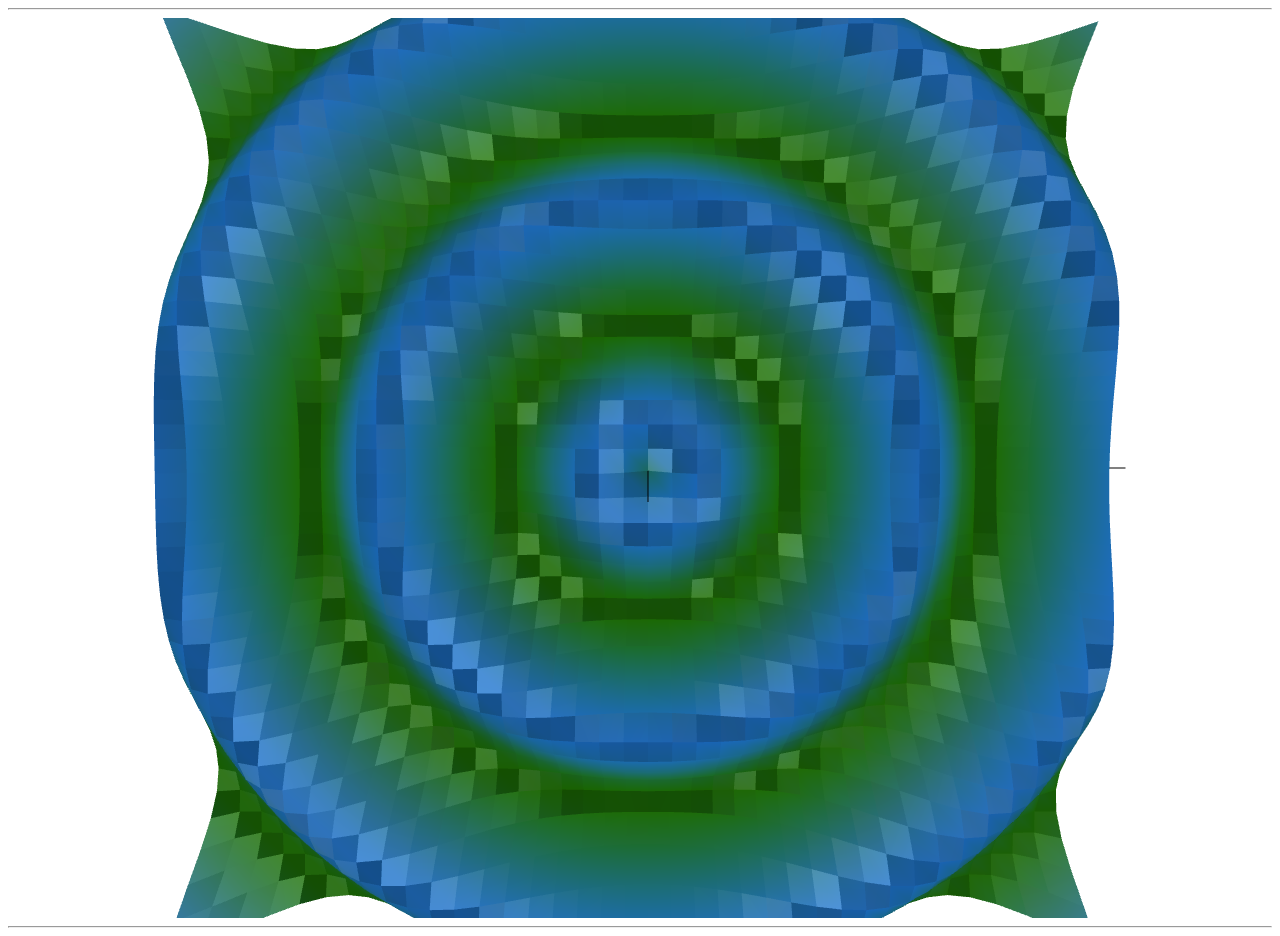
<file: exampleFromWeb/index.html>
<html lang="en">
<head>
  <title>Plot Sample</title>
</head>
<body>
<hr>
<div id="stage"></div>
<hr>
<script type="text/javascript" src="three.min.js"></script>
<script type="text/javascript" src="TrackballControls.js"></script>
<script type="text/javascript" src="surface_plot.js"></script>

</body>
</file>
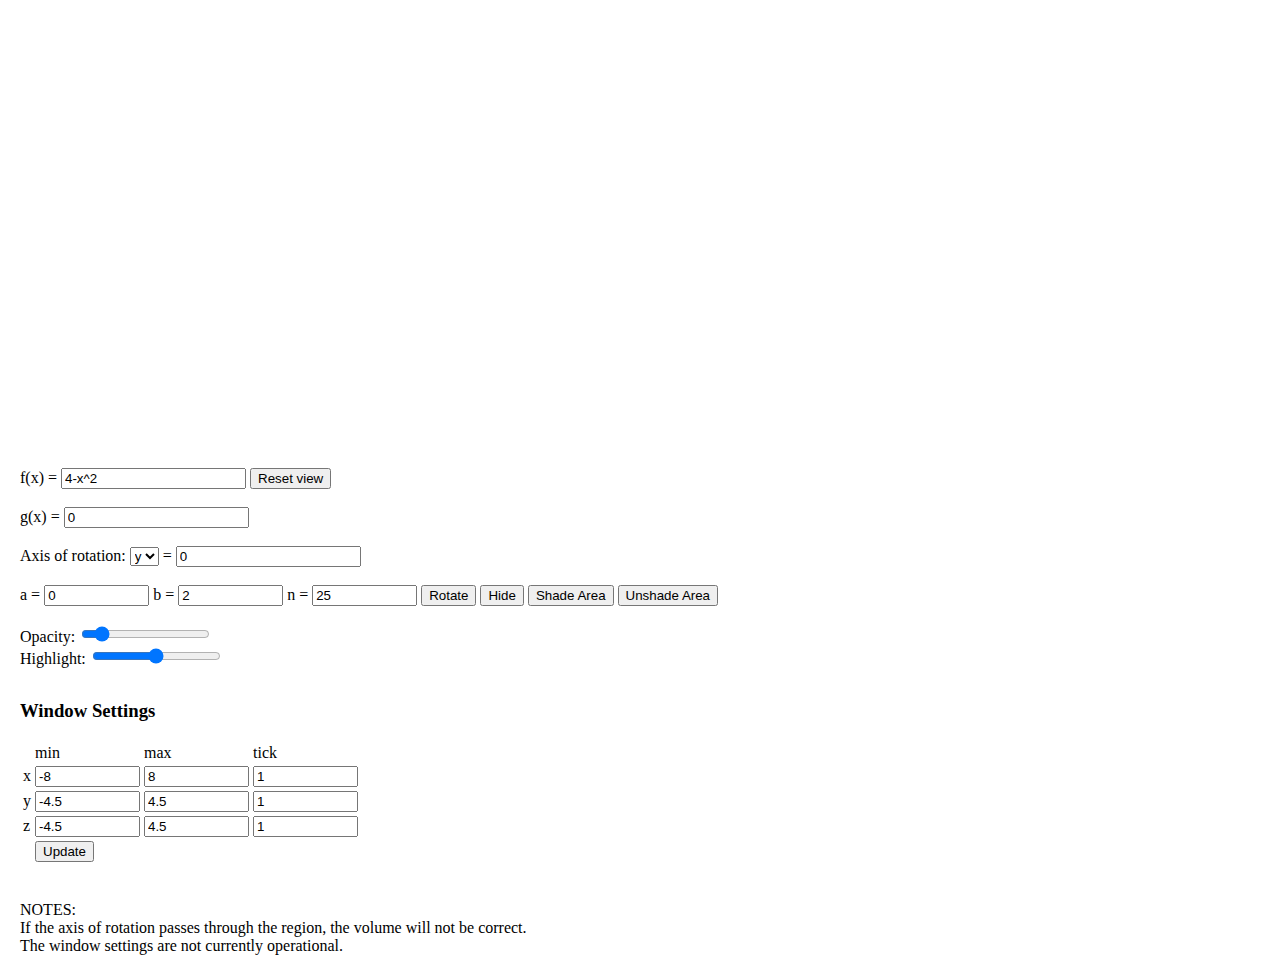
<file: rotations/index.html>
<html lang="en">
<head>
  <title>Plot Sample</title>
  <style>
			body { margin: 20; }
			canvas { width: 50%; height: 50% }
		</style>
</head>
<body onload="drawAxes(); drawCurve('f'); drawCurve('g')">
<div><canvas id="stage" width="500" height="500"></canvas><br>
</div>


<!-- <script type="text/javascript" src="https://www.westga.edu/~cleach/graphing/three.min.js"></script>
<script language="Javascript" type="text/javascript" src="https://www.westga.edu/~cleach/graphing/math.min.js"></script> -->
<script type="text/javascript" src="https://www.westga.edu/~cleach/graphing/three.min.js"></script>
<script language="Javascript" type="text/javascript" src="https://www.westga.edu/~cleach/graphing/math.min.js"></script>

<!-- <script language="Javascript" type="text/javascript" src="http://www.westga.edu/~cleach/graphing/math.min.js"></script> -->
<script type="text/javascript" src="https://www.westga.edu/~cleach/graphing/TrackballControls.js"></script>
<script type="text/javascript" src="https://www.westga.edu/~cleach/graphing/parametrictest.js"></script>


<br>

f(x) = <input type="TEXT"  id="ffunctionString" value = "4-x^2" size="20" onchange="drawCurve('f')">
<button onclick="controls.reset()"> Reset view</button>
<br>
<br>
g(x) = <input type="TEXT"  id="gfunctionString" value = "0" size="20" onchange="drawCurve('g')">

<br>
<br>
Axis of rotation: <select id="orientation" onchange="drawRotAxis()">
  <option value="y">y</option>
  <option value="x">x</option>
</select>
 = <input type="TEXT" id="rotAxisValue" value =0 size="20" onchange="drawRotAxis()">
<br>



<br>
a = <input type="TEXT" id="avalue" value="0"   size="10" onchange="drawVerticalLines()">
b = <input type="TEXT" id="bvalue" value="2"  size="10" onchange="drawVerticalLines()">
n = <input type="TEXT" id="nvalue" value="25"    size="10">
<button onclick="rotateRegion()">Rotate</button>
<button onclick="hideShells()">Hide</button>
<button onclick="highlightRegion()">Shade Area</button>
<button onclick="unHighlightRegion()">Unshade Area</button><br>


<br>
Opacity: <input type="range" min="1" max="10" value="2" class="slider" id="shellOpacitySlider" onchange="changeShellOpacity()">
<br>
Highlight: <input type="range" min="1" max="100" value="50" class="slider" id="myRange" onchange="highlightShell()">



<font size=6><p id = "volumeOutput"> </p> </font>


<h3> Window Settings </h3>
  <table>
      <tr>
          <td></td>
          <td>min</td>
          <td>max</td>
          <td>tick</td>
      </tr>
      <tr>
          <td>x</td>
          <td><input type="TEXT" id="x_min" value="-8" size="10"></td>
          <td><input type="TEXT" id="x_max" value="8"  size="10"></td>
          <td><input type="TEXT" id="x_tick" value="1"  size="10"></td>
      </tr>
      <tr>
          <td>y</td>
          <td><input type="TEXT" id="y_min" value="-4.5"  size="10"></td>
          <td><input type="TEXT" id="y_max" value="4.5"  size="10"></td>
          <td><input type="TEXT" id="y_tick" value="1"  size="10"></td>
      </tr>
      <tr>
          <td>z</td>
          <td><input type="TEXT" id="z_min" value="-4.5"  size="10"></td>
          <td><input type="TEXT" id="z_max" value="4.5"  size="10"></td>
          <td><input type="TEXT" id="z_tick" value="1"  size="10"></td>
      </tr>
  <tr><td></td><td>
      <button onclick="drawAxes()">Update</button>
  </td></tr>
  </table>
  <br><br>
  NOTES:<br>
  If the axis of rotation passes through the region, the volume will not be correct.<br>
  The window settings are not currently operational.



</body>
</html>
</file>
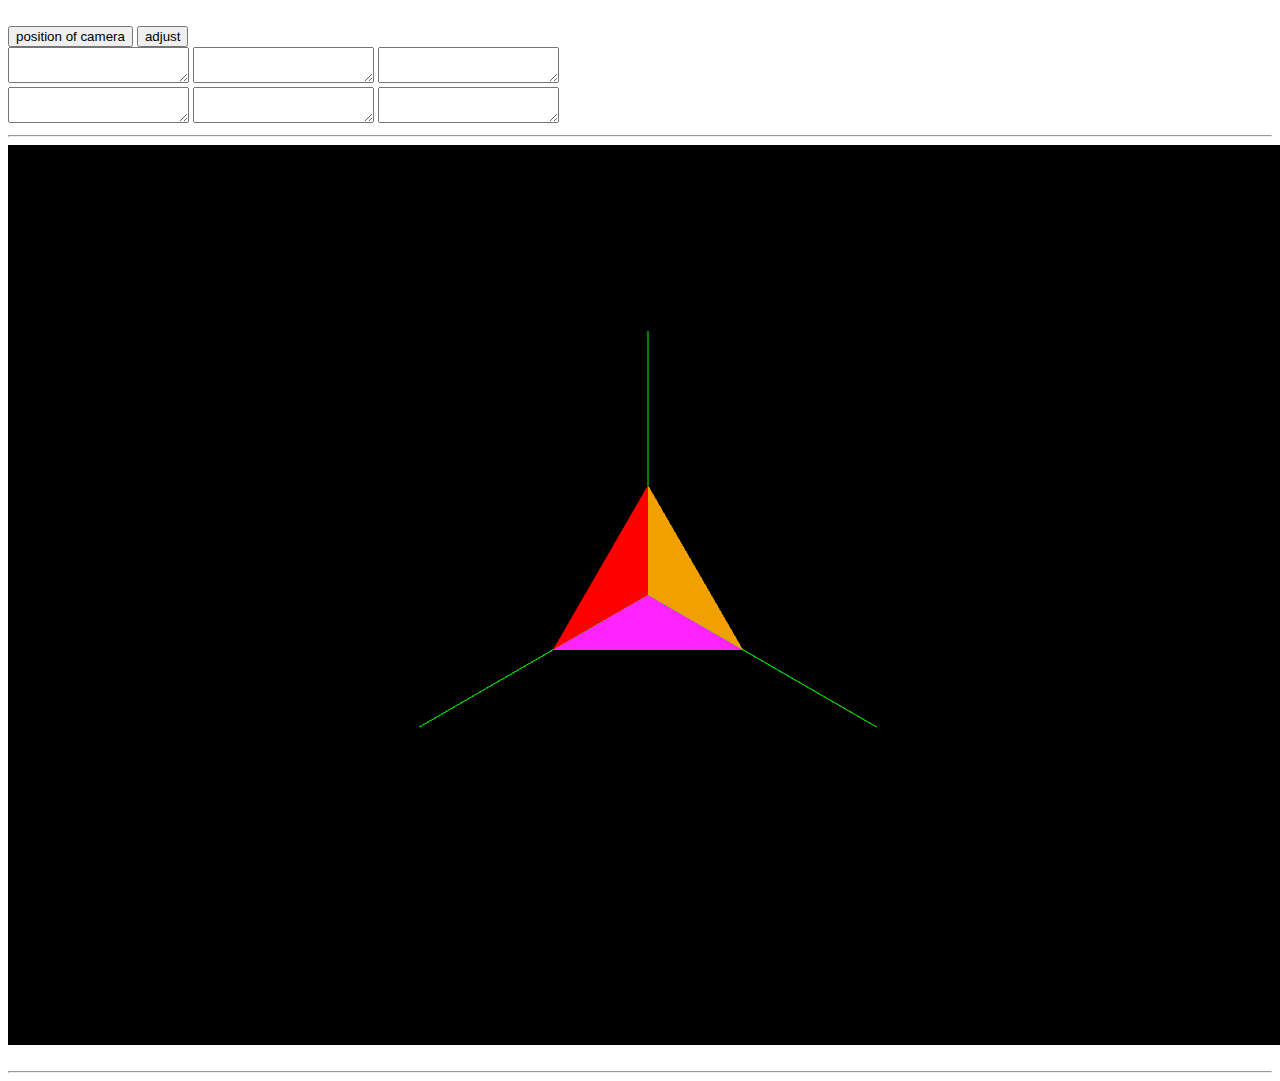
<file: testing123/index.html>
<html lang="en">
<head>
  <title>Plot Sample</title>
</head>

<body>
<br>

<button onclick="logCamera()"> position of camera</button>
<button onclick="adjust()"> adjust</button><br>

<textarea id="camPosX"></textarea>
<textarea id="camPosY"></textarea>
<textarea id="camPosZ"></textarea>
<br>
<textarea id="camRotX"></textarea>
<textarea id="camRotY"></textarea>
<textarea id="camRotZ"></textarea>



<hr>
<div id="stage"></div><br>
<hr>

<script type="text/javascript" src="three.min.js"></script>
<script type="text/javascript" src="TrackballControls.js"></script>
<script type="text/javascript" src="testscript.js"></script>
</body>
</file>
